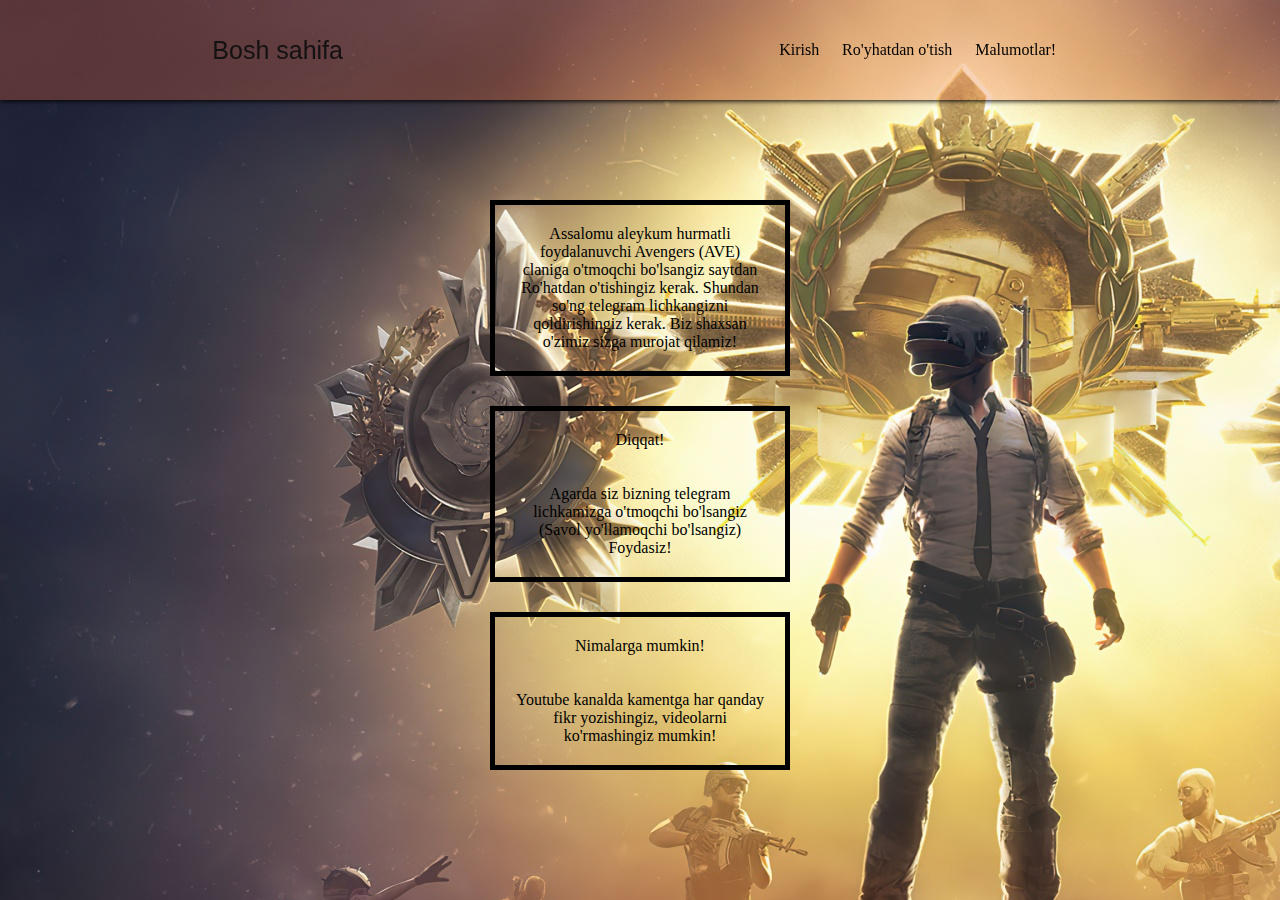
<file: malumot.html>
<!DOCTYPE html>
<html lang="en">
<head>
    <meta charset="UTF-8">
    <meta http-equiv="X-UA-Compatible" content="IE=edge">
    <meta name="viewport" content="width=device-width, initial-scale=1.0">
    <title>Document</title>
    <link rel="stylesheet" href="./style.css">
</head>
<body>
    <div class="cont">
        <nav>
            <div class="left">
                <a href="./index.html">Bosh sahifa</a>
            </div>
            <div class="right">
                <div class="links">
                    <a href="./kirish.html">Kirish</a>
                    <a href="./register.html">Ro'yhatdan o'tish</a>
                    <a href="./malumot.html">Malumotlar!</a>
                </div>
            </div>
        </nav>
        <div class="malumot">
            <div class="number1">
            <p>Assalomu aleykum hurmatli foydalanuvchi Avengers (AVE) claniga o'tmoqchi bo'lsangiz saytdan Ro'hatdan o'tishingiz kerak. Shundan so'ng telegram lichkangizni qoldirishingiz kerak.
            Biz shaxsan o'zimiz sizga murojat qilamiz!</p>
            </div>
            <div class="number2">
            <p>Diqqat!<br> <br> <br> Agarda siz bizning telegram lichkamizga o'tmoqchi bo'lsangiz (Savol yo'llamoqchi bo'lsangiz) Foydasiz!</p>
        </div>
        <div class="number3">   
            <p>Nimalarga mumkin! <br><br><br> Youtube kanalda kamentga har qanday fikr yozishingiz, videolarni ko'rmashingiz mumkin!</p>
        </div>
        </div>
        <div class="imgas">
            <!-- <img src="./pubg-playerunknowns-battlegrounds-2020-games-1920x1200-1274.jpg" alt="rasm"> -->
        </div>
    </div>
</body>
</html>
</file>
<file: style.css>
* {
    margin: 0;
    padding: 0;
    box-sizing: border-box;
}

.cont {
    width: 100%;
    height: 100vh;
    background-image: url('./pubg-playerunknowns-battlegrounds-2020-games-1920x1200-1274.jpg');
    background-repeat: no-repeat;

}

nav {
    width: 100%;
    height: 100px;
    display: flex;
    align-items: center;
    justify-content: space-around;
    box-shadow: 0 1px 5px #000;
    background: rgba(237, 105, 61, 0.286);
    position: fixed;
    background-repeat: no-repeat;
}

.left a {
    color: rgb(19, 17, 17);
    font-family: 'Segoe UI', Tahoma, Geneva, Verdana, sans-serif;
    text-decoration: none;
    font-size: 25px;
}

.right .links {
    width: 300px;
    display: flex;
    align-items: center;
    justify-content: space-around;
}

.right .links a {
    text-decoration: none;
    color: #000;
}

.menyu {
    display: flex;
    align-items: center;
    justify-content: space-between;

}

.register {
    width: 300px;
    margin: 250px auto;
    height: 400px;
    display: flex;
    flex-direction: column;
    align-items: center;
    justify-content: space-evenly;
    background: rgba(192, 153, 97, 0.65);
}

.btn button {
    width: 150px;
    height: 30px;
    background: rgb(24, 105, 255);
    border: none;
    border-radius: 20px;
}
.btn button a{
    text-decoration: none;
    color: #000;
}

.register input {
    width: 70%;
    height: 35px;
    border-radius: 6px 15px;
    padding: 0 15px;
}

.asos {
    width: 100%;
    height: 100vh;
    display: flex;
    align-items: center;
    justify-content: center;
}

.regis h2 {
    font-size: 35px;
    font-family: Georgia, 'Times New Roman', Times, serif;

}

.linklar {
    width: 300px;
    height: 400px;
    background: rgba(215, 130, 61, 0.518);
    display: flex;
    flex-direction: column;
    align-items: center;
    justify-content: space-evenly;
}

.linklar input {
    width: 80%;
    height: 35px;
    border-radius: 6px 15px;
    border: none;
    padding: 0 20px;
}

.linklar .btns button {
    width: 150px;
    height: 35px;
    border-radius: 30px;
}

.linklar .btns button a{
    text-decoration: none;
}

@media (max-width: 768px) {
    .cont{
        background-image: url(./photo_5460721347299758914_y\ \(1\).jpg);
    }
}   
.malumot{
    display: flex;
    flex-direction: column;
    align-items: center;
    gap: 30px;

}
.number1{
    margin-top: 200px;
    width: 300px;
    border: 5px solid #000;
    padding: 20px;
    text-align: center;
}
.number2{
    width: 300px;
    border: 5px solid #000;
    padding: 20px;
    text-align: center;
}
.number3{
    width: 300px;
    border: 5px solid #000;
    padding: 20px;
    text-align: center;
}
</file>
